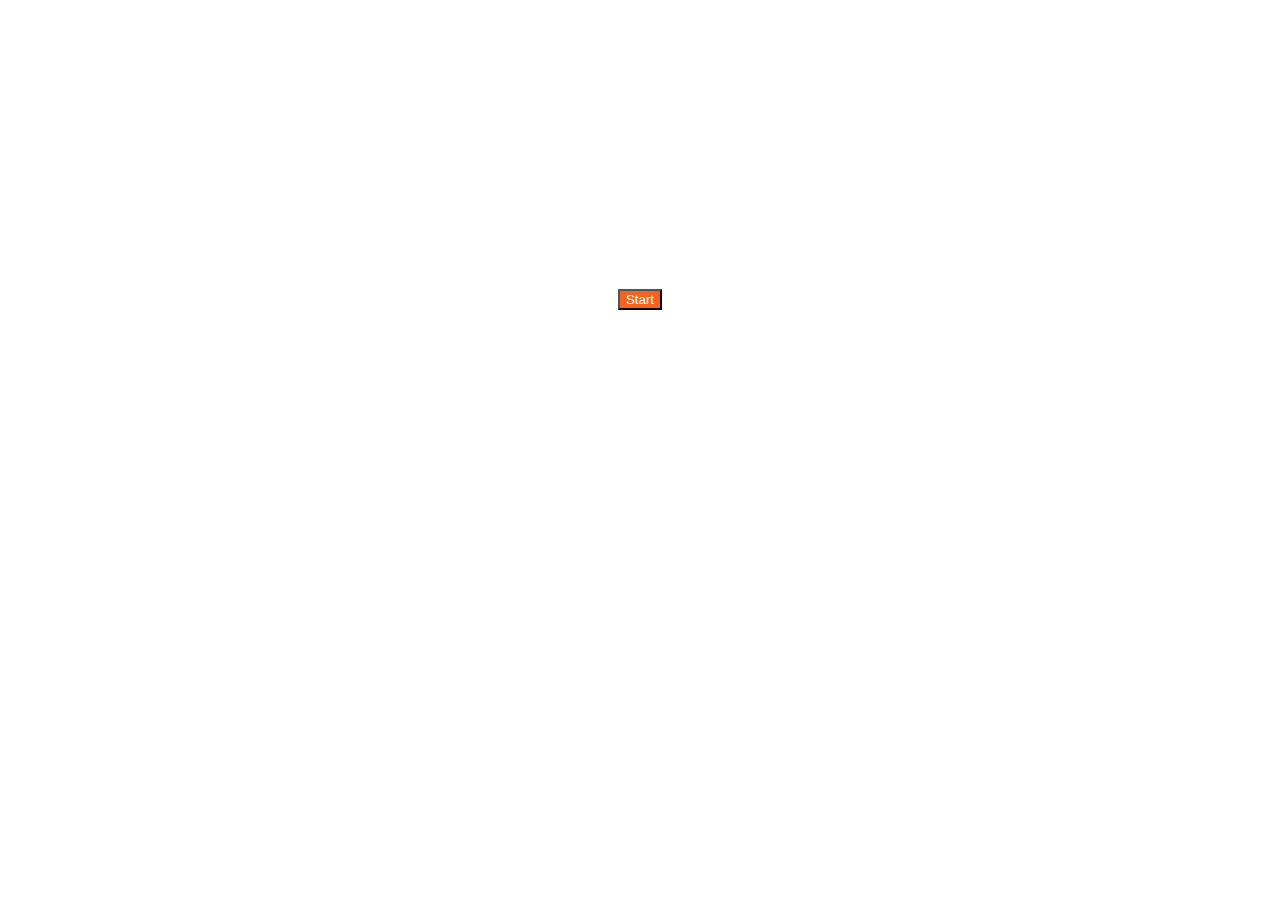
<file: index4.html>
<!DOCTYPE html>
<html lang="en">
<head>
    <meta charset="UTF-8">
    <meta name="viewport" content="width=device-width, initial-scale=1.0">
    <title>To Do List</title>
</head>
<body>
    <style>
        body{
            background-image: url("https://ik.imagekit.io/4z8covdo9/Full%20stack/todolistbg.png?updatedAt=1700761069523");
            height:100px;
            background-size:cover;
            background-repeat: no-repeat;
            color:white;
        }

        h5{
            text-decoration: underline;
        }
        button{
            background-color: rgb(247, 99, 31);
            color:white;
        }
    </style>
    <center>
    <H1>TODOLIST</H1>
    </center>
    <P>Easy day i will accomplish one thing on my todo list.</P>
    
    <h2>Read a Book</h2>
    
    <p>I don't think that the human race will survive the next thousand years,unless we spread into space.There are too many accidents that can bafall life on a single planet.But I'm an optimist.Today, I need to tackle several personal tasks, including grocery shopping for essentials like milk, eggs, and fresh vegetables. I should also prioritize self-care by scheduling a dentist appointment and taking a 30-minute walk. At work, I have some important deadlines coming up, such as finishing a report by Tuesday and preparing a presentation for Friday. Additionally, I need to attend a team meeting on Monday at 10 AM and a client call on Wednesday at 2 PM. Around the house, I should vacuum the living room and dust the shelves, as well as check the smoke detectors and change the air filter for maintenance. Lastly, I’d like to spend some time on my hobbies by reading two chapters of my current book and practicing guitar for 30 minutes. I also want to connect with friends by calling my mom and planning a weekend outing.



        ...</p>
    
    <center>
        <button>Start</button>
        <br>
        <h5>Don't skip introduction</h5>
    </center>
    
</body>
</html>
</file>
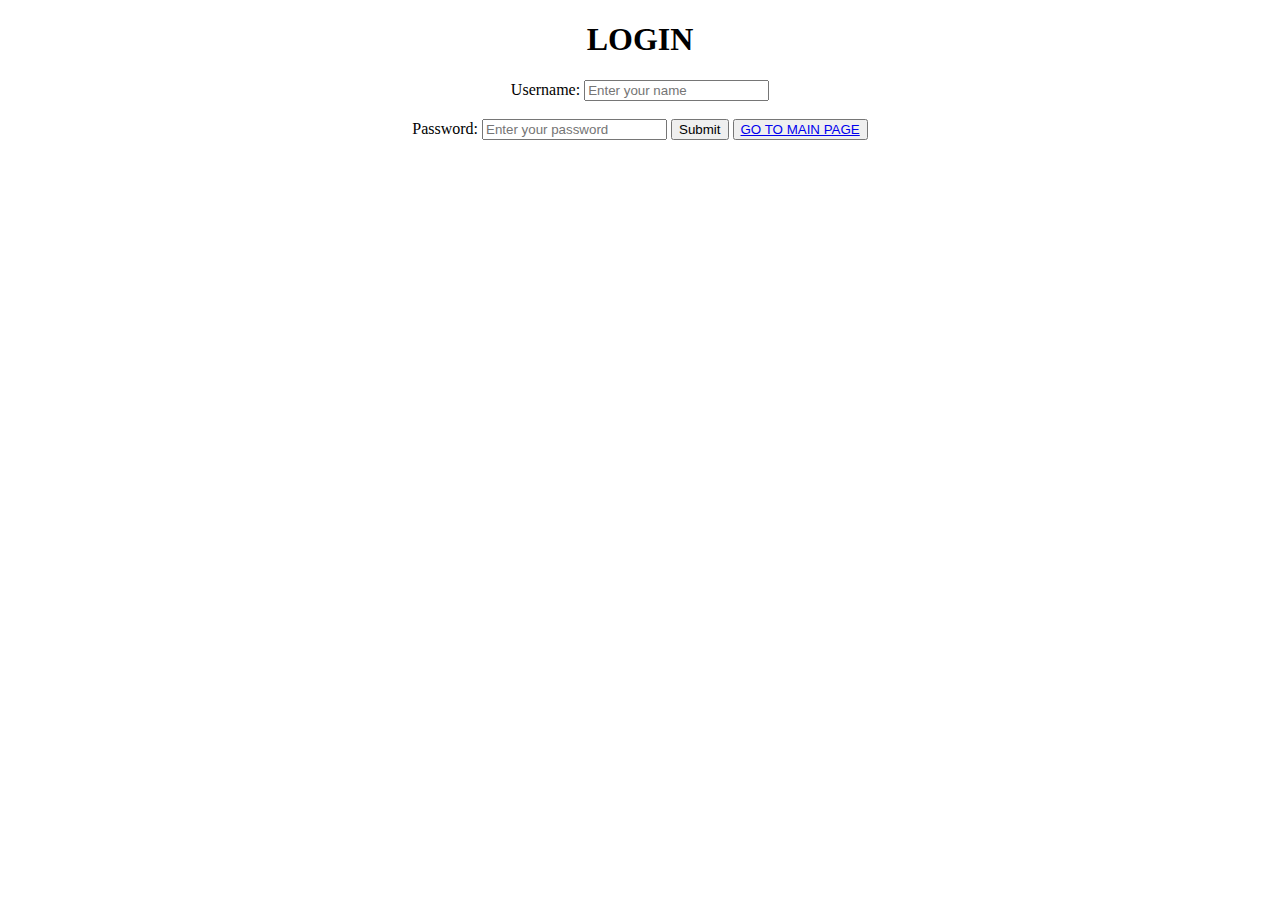
<file: login.html>
<!DOCTYPE html>
<html lang="en">
<head>
    <meta charset="UTF-8">
    <meta name="viewport" content="width=device-width, initial-scale=1.0">
    <title>Car</title>
</head>
<body>
    <center>
        <h1>LOGIN</h1>
        <label for="username" >Username: <label>
        <input type="text" id="username" placeholder="Enter your name" required/>
        <br>
        <br>
        <label for="password" >Password: <label>
        <input type="password" id="password" placeholder="Enter your password" required/>
        <input type="SUBMIT">
        <button >
           <a href="C:\Users\DELL\Desktop\MERN\Full stack\index.html">GO TO MAIN PAGE</a>
        </button>
    </center>

</body>
</html>
</file>
